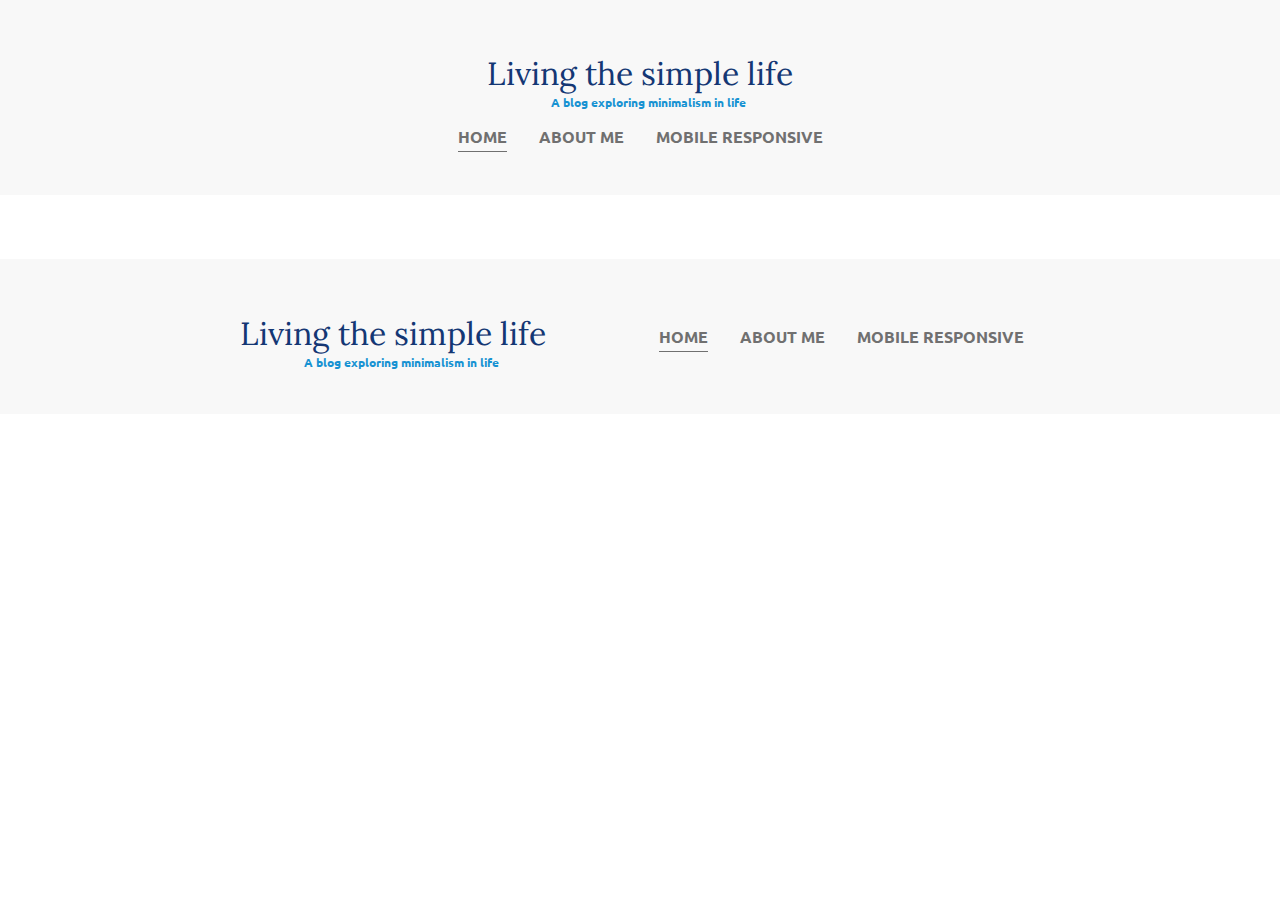
<file: index.html>
<!DOCTYPE html>
<html lang="en">
<head>
    <meta charset="UTF-8">
    <meta http-equiv="X-UA-Compatible" content="IE=edge">
    <meta name="viewport" content="width=device-width, initial-scale=1.0">
    <link href="https://fonts.googleapis.com/css?family=lora|Ubuntu:400,700&display=swap" rel="stylesheet" type="text/css">
    <link href="css/main.css" rel="stylesheet" type="text/css">
    <title>Navbar</title>
</head>
<body>
    <header>
        <div class="Title">
           <h1>Living the simple life</h1> 
           <p class="subtitle">A blog exploring minimalism in life</p>
        </div>
        <nav class="nav-bar">
            <ul class="nav-list">
                <li class="nav-list-item" ><a class="nav-link" href="#" id="active">HOME</a></li>
                <li class="nav-list-item"><a class="nav-link" href="#">ABOUT ME</a></li>
                <li class="nav-list-item"><a class="nav-link" href="mobile.html">MOBILE RESPONSIVE</a></li>
            </ul>
        </nav>
</header>

<header class="header">
    <div class="container">
        <div class="Title">
        <h1>Living the simple life</h1> 
        <p class="subtitle">A blog exploring minimalism in life</p>
        </div>
        <nav class="nav-bar">
            <ul class="nav-list">
                <li class="nav-list-item" ><a class="nav-link" href="#" id="active">HOME</a></li>
                <li class="nav-list-item"><a class="nav-link" href="#">ABOUT ME</a></li>
                <li class="nav-list-item"><a class="nav-link" href="mobile.html">MOBILE RESPONSIVE</a></li>
            </ul>
        </nav>
    </div>
</header>

</body>
</html>
</file>
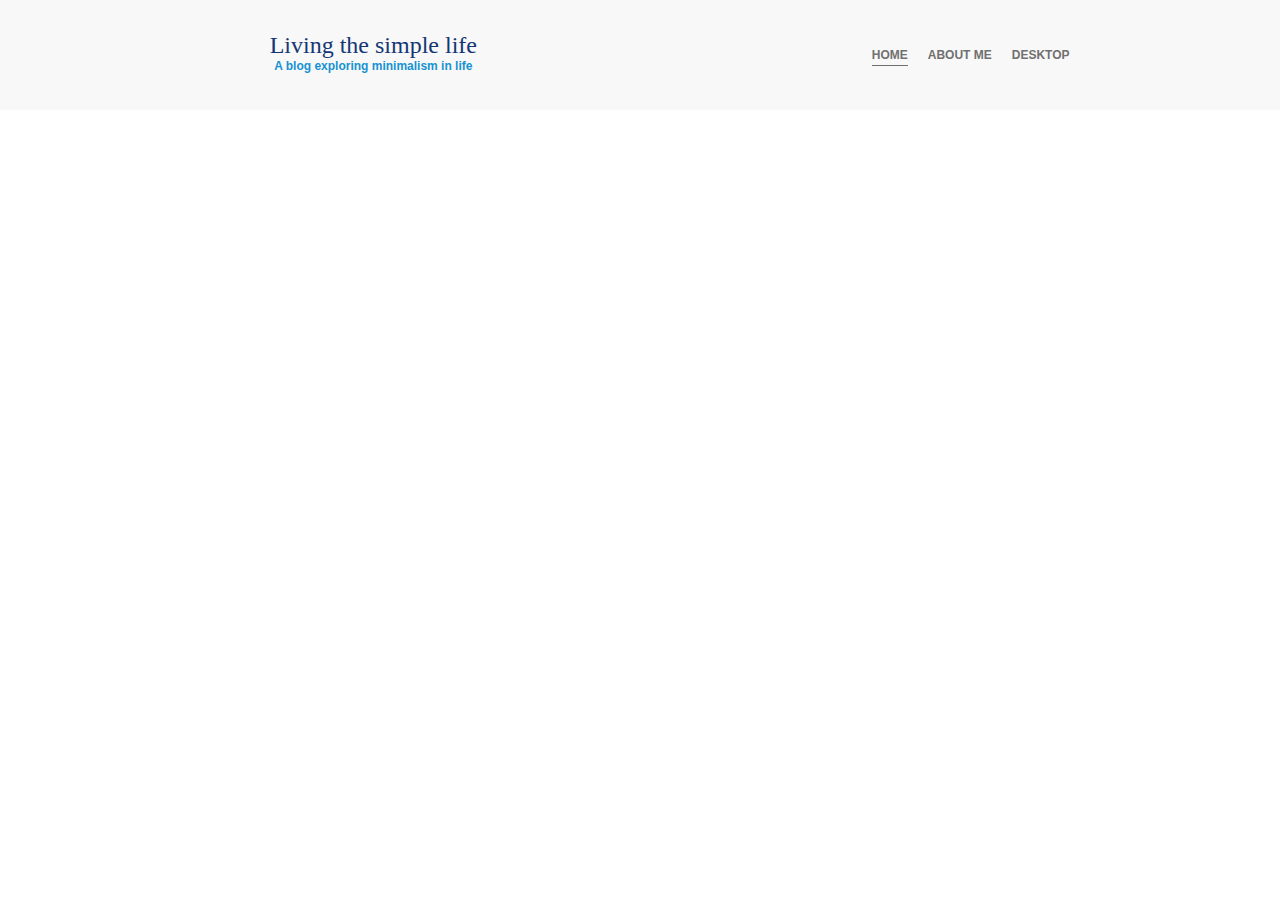
<file: mobile.html>
<!DOCTYPE html>
<html lang="en">
<head>
    <meta charset="UTF-8">
    <meta http-equiv="X-UA-Compatible" content="IE=edge">
    <link href="css/mobile.css" rel="stylesheet" type="text/css">
    <meta name="viewport" content="width=device-width, initial-scale=1.0">
    <title>Mobile</title>
</head>
<body>
    <header class="header">
        <div class="container">
            <div class="Title">
                <h1>Living the simple life</h1> 
                <p class="subtitle">A blog exploring minimalism in life</p>
            </div>
            <nav class="nav-bar">
                <ul class="nav-list">
                    <li class="nav-list-item" ><a class="nav-link" href="#" id="active">HOME</a></li>
                    <li class="nav-list-item"><a class="nav-link" href="#">ABOUT ME</a></li>
                    <li class="nav-list-item"><a class="nav-link" href="index.html">DESKTOP</a></li>
                </ul>
                <div class="icon">
                    <div class="menu">
                        <img onclick="change()" src="images/icon-menu.svg" alt="icon-menu">
                    </div>
                </div> 
            </nav>
        </div>
        </header>
    <script src="js/main.js"></script>
    
</body>
</html>
</file>
<file: css/main.css>
body{
    margin: 0;
    font-family: 'Ubuntu', sans-serif;
}

/* =================================================================
Typography ===================*/

h1{
    font-family: 'Lora', serif;
    font-weight: 400;
    color:#143774;
    font-size: 2rem;
    margin-bottom: 0;
}
.subtitle{
    font-weight: 700;
    color: #1792D2;
    font-size: .75rem;
    margin-top: 0;
    margin-left:1rem;
}

/* =================================================================
Layout ===================*/



header{
    text-align: center;
    background-color: #F8F8F8;
    padding: 2em 0;
    margin-bottom: 5%;
}
.nav-list{
    display: flex;
    justify-content: center;
    padding: 0;
}

.nav-list-item, .nav-list-item-1{
    list-style-type: none;
    margin: 0 1em;
}
.nav-link:hover,
 .nav-link:focus{
    color: #1792d2;
    border: 1px solid #707070;
    padding: 0.2em 0.5em;
}
#active{
    border-bottom: 1px solid #707070;

}
#active:hover{
    color: #707070;
}
.nav-link{
    text-decoration: none;
    color: #707070;
    font-weight: 700;
    padding: .25em 0;
    transition: 0.7s ease;
}

/* SEcond header */

.header{
    background-color: #F8F8F8;
    
    
}
.container{
    display: flex;
    justify-content: space-around;
    align-items: center;
    width: 70%;
    margin: 0 auto;
}

@media screen and (max-width: 980px){
    .container{
        flex-direction: column;
        text-align: center;
        background-color: #F8F8F8;
        padding: 2em 0;
        width: 100%;
        transition: 1s;
    }
   
    .nav-bar{
        width: 100%;
    }
    .nav-list-item{
        font-size: 10px;
    }

    
}
</file>
<file: css/mobile.css>
/* default font size of body is 16px */

body{
    margin: 0;
    font-family: 'Ubuntu', sans-serif;
}
.container{
 display: flex;
 justify-content: space-evenly;
 text-align: center;
 background-color: #F8F8F8;
 padding: 2em 0;
 margin-bottom: 5%;
}
@media screen and (max-width: 860px){
    .container{
        flex-direction: column;
        align-items: center;
    }
}
.Title{
    width: 45%;
    text-align: center;
   

}
.Title h1{
    margin: 0;
    font-size: 1.5rem;
    color: #143774;
    font-family: 'Lora', serif;
    font-weight: 400;
    

}
.subtitle{
    margin: 0;
    color: #1792D2;
    font-weight: 700;
    font-size: .75rem;
}
.nav-bar{
    width: 35%;
}

.nav-list{
    list-style-type: none;
    display: flex;
    justify-content: center;
    padding: 0;
    gap: 20px;
}
.nav-list-item{
    font-size: .75rem;
    
}
.nav-link{
    text-decoration: none;
    color: #707070;
    font-weight: 700;
    padding: .25em 0;
    transition: 0.7s ease;
    cursor: pointer;
}
.nav-link:hover, .nav-link:focus{
    border: 1px solid #707070;
    color: #1792d2;
    padding: 0.2em 0.5em;
}
#active{
    border-bottom: 1px solid #707070;
    margin-bottom: 2%;
}
#active:hover{
    color: #707070;
}
@media  screen and (max-width: 860px) {
    .Title h1{
        font-size: 1.5rem;
    }
    .nav-list-item{
        font-size: .65rem;
    }
}
@media screen and (max-width: 504px){
    .Title{
        width: 100%;
    }
    .Title h1{
        font-size: 1.4rem;
    }
    .subtitle{
        font-size: .6rem;
    }
    .nav-bar{
        width: 100%;
    }
    .nav-list-item{
        font-size: .6rem;
    }
}
@media screen and (max-width: 193px){
    .Title h1{
        font-size: 1.2rem;
    }
    .nav-list-item{
        font-size: .4rem;
    }
}
@media screen and (max-width: 165px){
    .Title h1{
        font-size: 1rem;
    }
    .subtitle{
        font-size: .5rem;
    }
    .nav-list-item{
        font-size: .4rem;
    }

}

.menu{
    display: none;
    cursor: pointer;
}

@media screen and (max-width: 860px){
    .menu{
        display: block;
        position: fixed;
        top: 85px;
        left: 47%;
        -webkit-transition: all 0.3s ease-in-out;
        transition: all 0.3s ease-in-out;
    }
    
    .nav-list{
        display: none;
        gap: 0;
        flex-direction: column;
        width: 100px;
        text-align: center;
        padding: 70px;
        
        background-color: bisque;
    
    }
    .nav-list-item{
        margin: 16px auto;
    }
    .nav-list.active{
        display: block;
        position: fixed;
        left: auto;
        top: 90px;
        
    }
  
}
</file>
